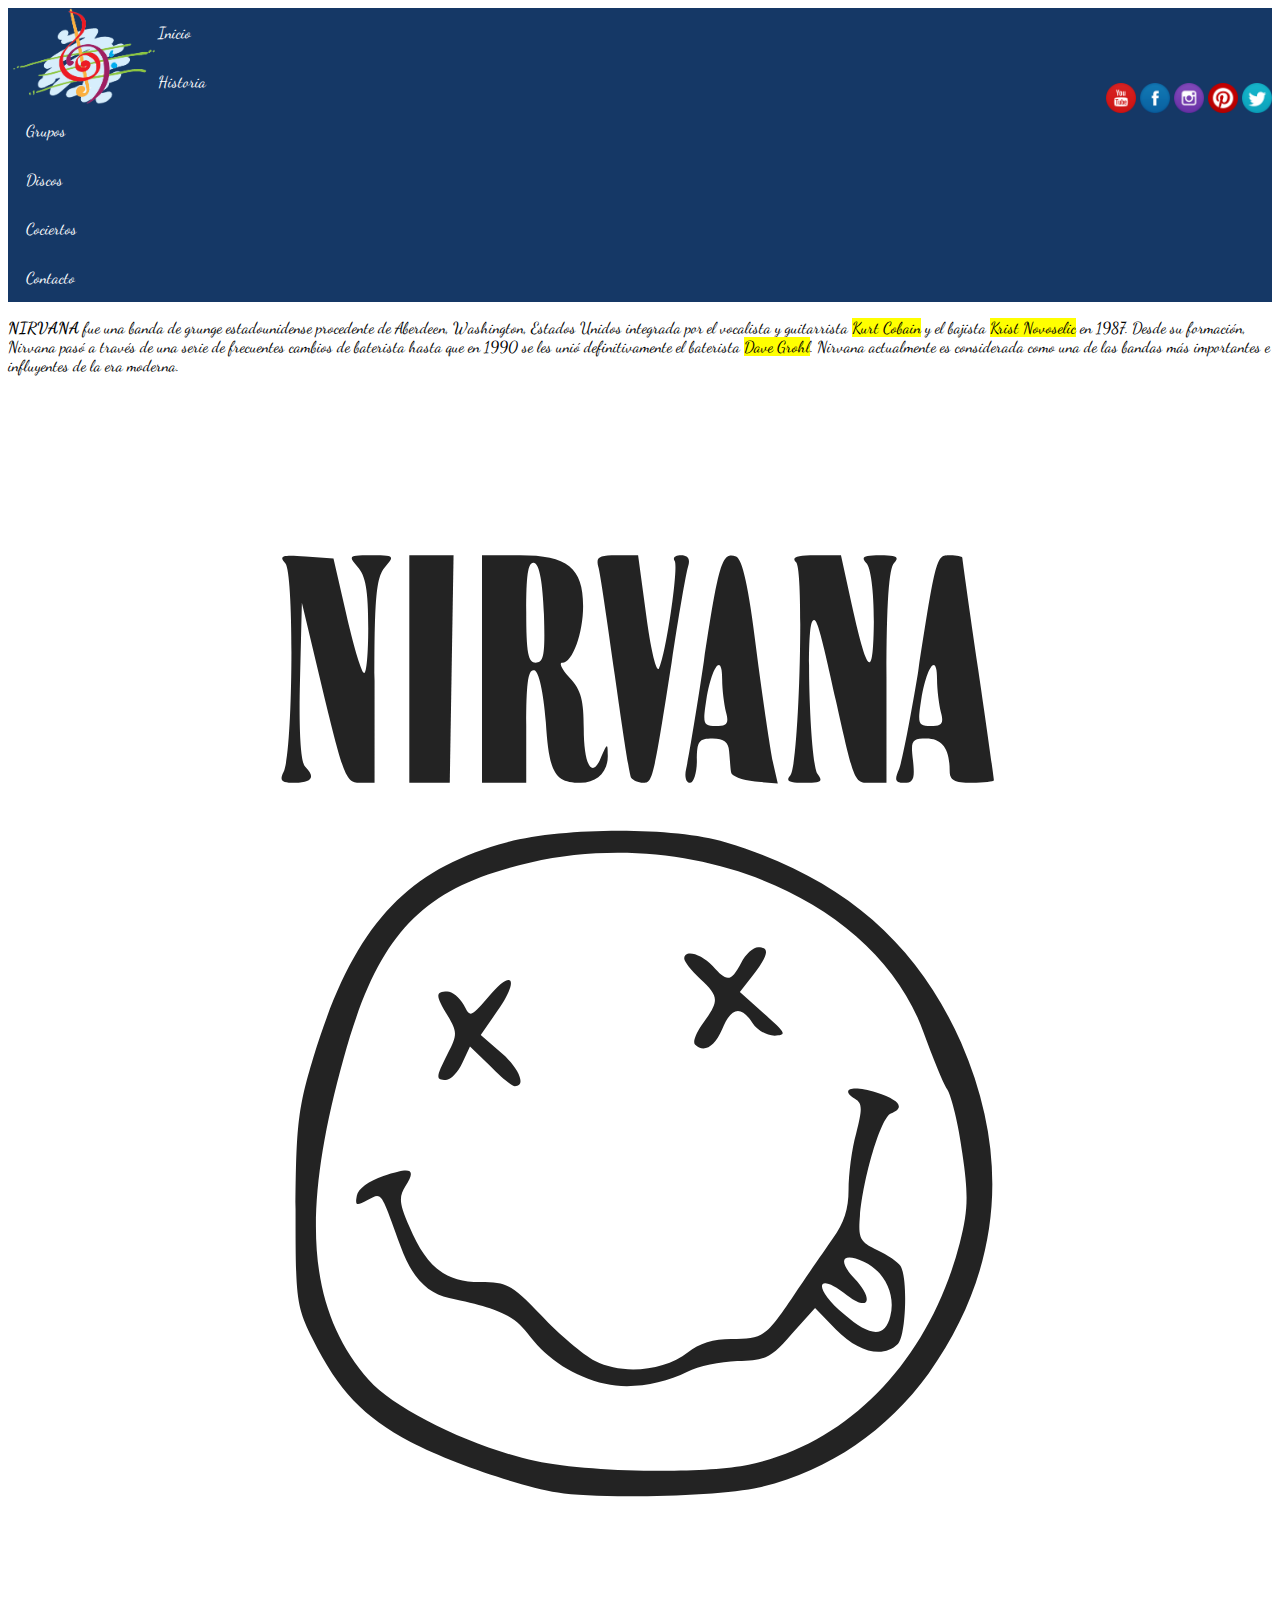
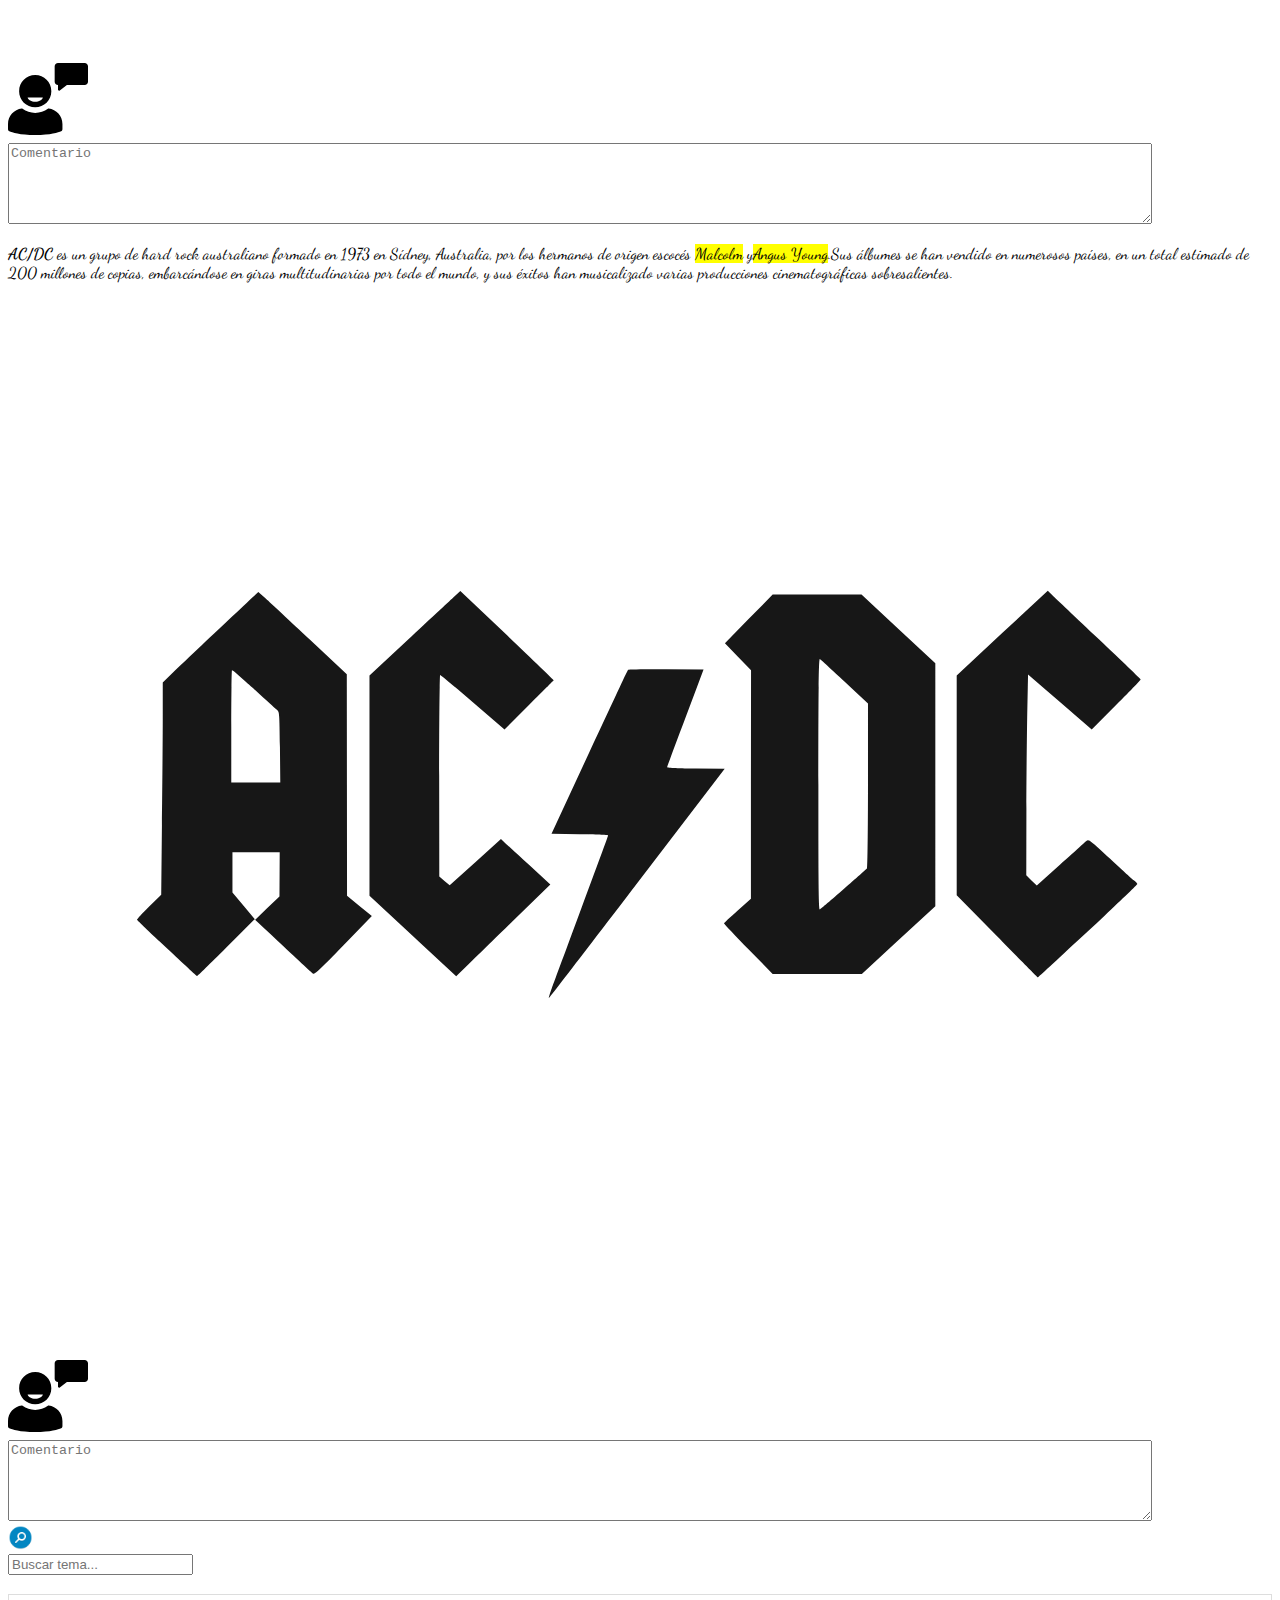
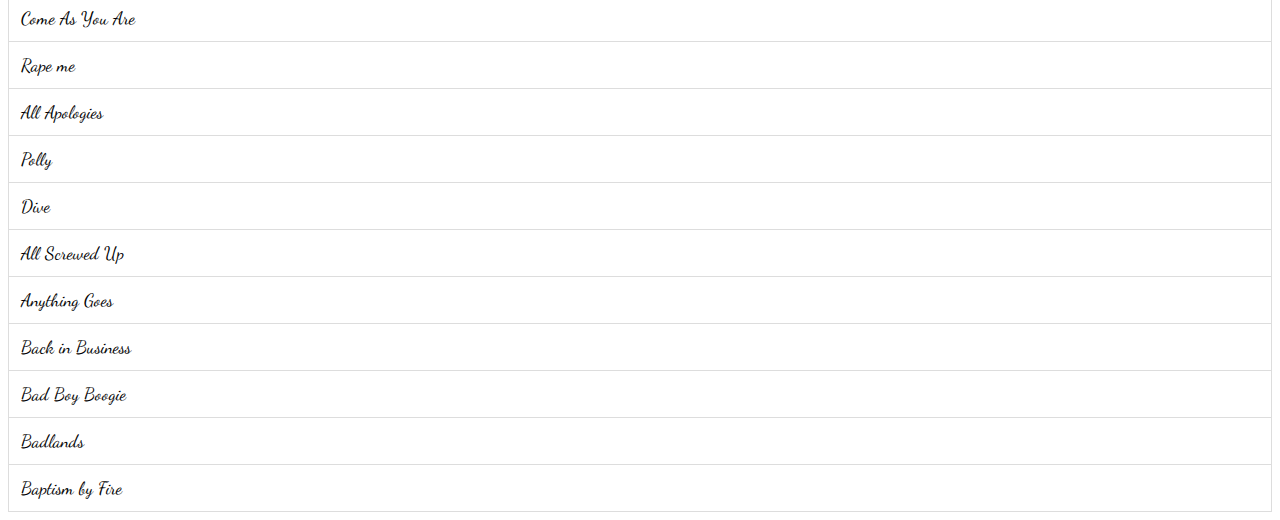
<file: Blog Musica/index.html>
<!DOCTYPE html>
<html lang="en" dir="ltr">
  <head>
    <meta charset="utf-8">
    <meta name="viewport" content="width=device-width,user-scalable=no">
    <link href="https://fonts.googleapis.com/css?family=Dancing+Script" rel="stylesheet">
    <link href="css/estilos.css" type="text/css" rel="stylesheet">

    <!-- Modo online de uso -->
    <link rel="stylesheet" href="https://stackpath.bootstrapcdn.com/bootstrap/4.1.1/css/bootstrap.min.css" integrity="sha384-WskhaSGFgHYWDcbwN70/dfYBj47jz9qbsMId/iRN3ewGhXQFZCSftd1LZCfmhktB" crossorigin="anonymous">
    <script src="https://code.jquery.com/jquery-3.3.1.slim.min.js" integrity="sha384-q8i/X+965DzO0rT7abK41JStQIAqVgRVzpbzo5smXKp4YfRvH+8abtTE1Pi6jizo" crossorigin="anonymous"></script>
    <script src="https://cdnjs.cloudflare.com/ajax/libs/popper.js/1.14.3/umd/popper.min.js" integrity="sha384-ZMP7rVo3mIykV+2+9J3UJ46jBk0WLaUAdn689aCwoqbBJiSnjAK/l8WvCWPIPm49" crossorigin="anonymous"></script>
    <script src="https://stackpath.bootstrapcdn.com/bootstrap/4.1.1/js/bootstrap.min.js" integrity="sha384-smHYKdLADwkXOn1EmN1qk/HfnUcbVRZyYmZ4qpPea6sjB/pTJ0euyQp0Mk8ck+5T" crossorigin="anonymous"></script>
    <!-- -->

    <title>Blog de Música</title>
  </head>
  <body>
    <script>
    $(document).ready(function(){
      $("#mibuscador").on("keyup", function() {
        var value = $(this).val().toLowerCase();
        $("#milista li").filter(function() {
          $(this).toggle($(this).text().toLowerCase().indexOf(value) > -1)
        });
      });
    });
    </script>

    <!-- Encabezado -->
    <header>
      <div class="container-fluid">
        <div class="row">
          <!-- logo -->
          <div class="col-xs-12 col-sm-12 col-md col-lg text-center">
            <img class="logo-img" src="img/logo.png"/>
          </div>
          <!-- -->
          <!-- ico redes sociales -->
          <div class="col-xs-12 col-sm-12 col-md col-lg text-center">
            <div class="redes-sociales">
              <a href="https://www.youtube.com/"><img class="img-rounded img-social" src="img/youtube-icon.png"/></a>
              <a href="https://www.facebook.com/"><img class="img-rounded img-social" src="img/facebook-icon.png"/></a>
              <a href="https://www.instagram.com/"><img class="img-rounded img-social" src="img/instagram-icon.png"/></a>
              <a href="https://www.pinterest.cl/"><img class="img-rounded img-social" src="img/pinterest-icon.png"/></a>
              <a href="https://twitter.com/"><img class="img-rounded img-social" src="img/twitter-icon.png"/></a>
            </div>
          </div>
          <!-- -->
        </div>
      </div>
    </header>
    <!-- -->
    <!-- barra de navegacion -->
    <nav>
      <div class="row">
        <div class="navbar container-fluid">
          <div class="col-xs-12 col-sm-12 col-md col-lg text-center"><a href="#">Inicio</a></div>
          <div class="col-xs-12 col-sm-12 col-md col-lg text-center"><a href="#">Historia</a></div>
          <div class="col-xs-12 col-sm-12 col-md col-lg text-center"><a href="#">Grupos</a></div>
          <div class="col-xs-12 col-sm-12 col-md col-lg text-center"><a href="#">Discos</a></div>
          <div class="col-xs-12 col-sm-12 col-md col-lg text-center"><a href="#">Cociertos</a></div>
          <div class="col-xs-12 col-sm-12 col-md col-lg text-center"><a href="#">Contacto</a></div>
        </div>
      </div>
    </nav>
    <!-- -->

    <section class="container-fluid">
      <div class="row">
        <div class="col-xs-12 col-sm-12 col-md col-lg">

          <!-- contenido 1 -->
          <div class="row align-items-center">
            <div class="col-xs-12 col-sm-12 col-md-9 col-lg-9">
              <p class="lead"><strong>NIRVANA</strong> fue una banda de grunge estadounidense procedente de Aberdeen, Washington, Estados Unidos integrada por el vocalista y guitarrista <mark>Kurt Cobain</mark> y el bajista <mark>Krist Novoselic</mark> en 1987. Desde su formación, Nirvana pasó a través de una serie de frecuentes cambios de baterista hasta que en 1990 se les unió definitivamente el baterista <mark>Dave Grohl</mark>. Nirvana actualmente es considerada como una de las bandas más importantes e influyentes de la era moderna.
              </p>
            </div>
            <div class="col-xs-12 col-sm-12 col-md-3 col-lg-3">
              <img class="img-section" src="img/nirvana.svg"/>
            </div>
          </div>
          <!-- fila contenido 1 -->

          <!-- fila comentario -->
          <div class="row align-items-center form-group">
            <div class="col-2 align-items-center">
              <img class="img-message" src="img/message.svg"/>
            </div>

            <div class="col-10">
              <textarea class="" name="Comentario" placeholder="Comentario" rows="5"></textarea>
            </div>
          </div>
          <!-- fin comentario -->

          <!-- contenido 2 -->
          <div class="row align-items-center">
            <div class="col-xs-12 col-sm-12 col-md-9 col-lg-9">
              <p class="lead"><strong>AC/DC</strong> es un grupo de hard rock australiano formado en 1973 en Sídney, Australia, por los hermanos de origen escocés <mark>Malcolm</mark> y<mark>Angus Young</mark>.Sus álbumes se han vendido en numerosos países, en un total estimado de 200 millones de copias,​ embarcándose en giras multitudinarias por todo el mundo, y sus éxitos han musicalizado varias producciones cinematográficas sobresalientes.
              </p>
            </div>

            <div class="col-xs-12 col-sm-12 col-md-3 col-lg-3">
                <img class="img-section" src="img/acdc.svg"/>
            </div>
          </div>
          <!-- fin contenido 2 -->

          <!-- fila comentario -->
          <div class="row align-items-center  form-group">
            <div class="col-2 align-items-center">
              <img class="img-message" src="img/message.svg"/>
            </div>

            <div class="col-10">
              <textarea class="" name="Comentario" placeholder="Comentario" rows="5"></textarea>
            </div>
          </div>
          <!-- fin comentario -->

        </div>

        <div class="col-md-3 col-lg-3 section-buscador">
          <div class="container">
            <div class="input-group">
              <div class="input-group-prepend">
                <span class="input-group-text"> <img class="img-ico" src="img/buscar-ico.png" alt=""> </span>
              </div>
              <input id="mibuscador" type="text" class="form-control" placeholder="Buscar tema..." required>
            </div>

            <ul id="milista">
              <li><a href="#">Come As You Are</a></li>
              <li><a href="#">Rape me</a></li>
              <li><a href="#">All Apologies</a></li>
              <li><a href="#">Polly</a></li>
              <li><a href="#">Dive</a></li>
              <li><a href="#">All Screwed Up</a></li>
              <li><a href="#">Anything Goes</a></li>
              <li><a href="#">Back in Business</a></li>
              <li><a href="#">Bad Boy Boogie</a></li>
              <li><a href="#">Badlands</a></li>
              <li><a href="#">Baptism by Fire</a></li>
            </ul>
          </div>
        </div>

      </div>
    </section>

  </body>
</html>
</file>
<file: Blog Musica/css/estilos.css>
body {
	font-family: 'Dancing Script', cursive; /* tipo fuente */
}

section{
	margin-top: 8px;
}

/**************************** Header ****************************/
/* logo */
.logo-img{
  width: 150px;
  float:left;
}
/* imagenes sociales */
.redes-sociales {
  margin-top: 75px;
	margin-bottom: 5px;
	float: right;
}
.img-social {
  width: 30px;
}

/**/
.img-ico{
	width: 25px;
}
.input-group{
	margin-bottom: 20px;
}


/**/
/* Menu Navegacion */
.navbar {
	background-color: rgba(8, 45, 94, 0.95);
}
.navbar a{
  display: block;
  color: white;
  padding: 15px 18px;
	text-decoration: none;
}
.navbar a:hover {
  background-color: white;
	text-decoration: none;
  color: rgba(8, 45, 94, 0.95);
	border-radius: 10px;
	-moz-border-radius:10px; /* para mozila firefox */
	-webkit-border-radius:10px; /* para safari */
}
/**************************** fin Header ****************************/

/**************************** section ****************************/
/* texto section */
.img-message{
	width: 100%;
	max-width: 80PX;
	min-width: 20PX;
}
/* imagen section */
.img-section{
	width: 100%;
}
/**************************** fin section ****************************/

/*[class*="col-"] {
    border: 1px solid black;
}
[class*="row"] {
    border: 1px solid red;
}*/

/**************************** Para Comentario ****************************/
.col-2{width: 10%;}
.col-10{width: 90%;}
.col-10 textarea{
	width: 100%;
}
/**************************** fin comentario ****************************/

/**************************** Busqueda ****************************/
#milista {
    list-style-type: none;
    padding: 0;
    margin: 0;
}

#milista li a {
    border: 1px solid #ddd; /* Add a border to all links */
    margin-top: -1px; /* Prevent double borders */
    background-color: white; /* Grey background color */
    padding: 12px; /* Add some padding */
    text-decoration: none; /* Remove default text underline */
    font-size: 18px; /* Increase the font-size */
    color: black; /* Add a black text color */
    display: block; /* Make it into a block element to fill the whole list */
}

#milista li a:hover:not(.header) {
    background-color: #eee; /* Add a hover effect to all links, except for headers */
}


@media all and (max-width: 767px) {

.logo-img{
	  float:none;
	}

.redes-sociales {
	  margin-top: 0px;
		float: none;
	}

.section-buscador{
		display: none;
	}
}
</file>
